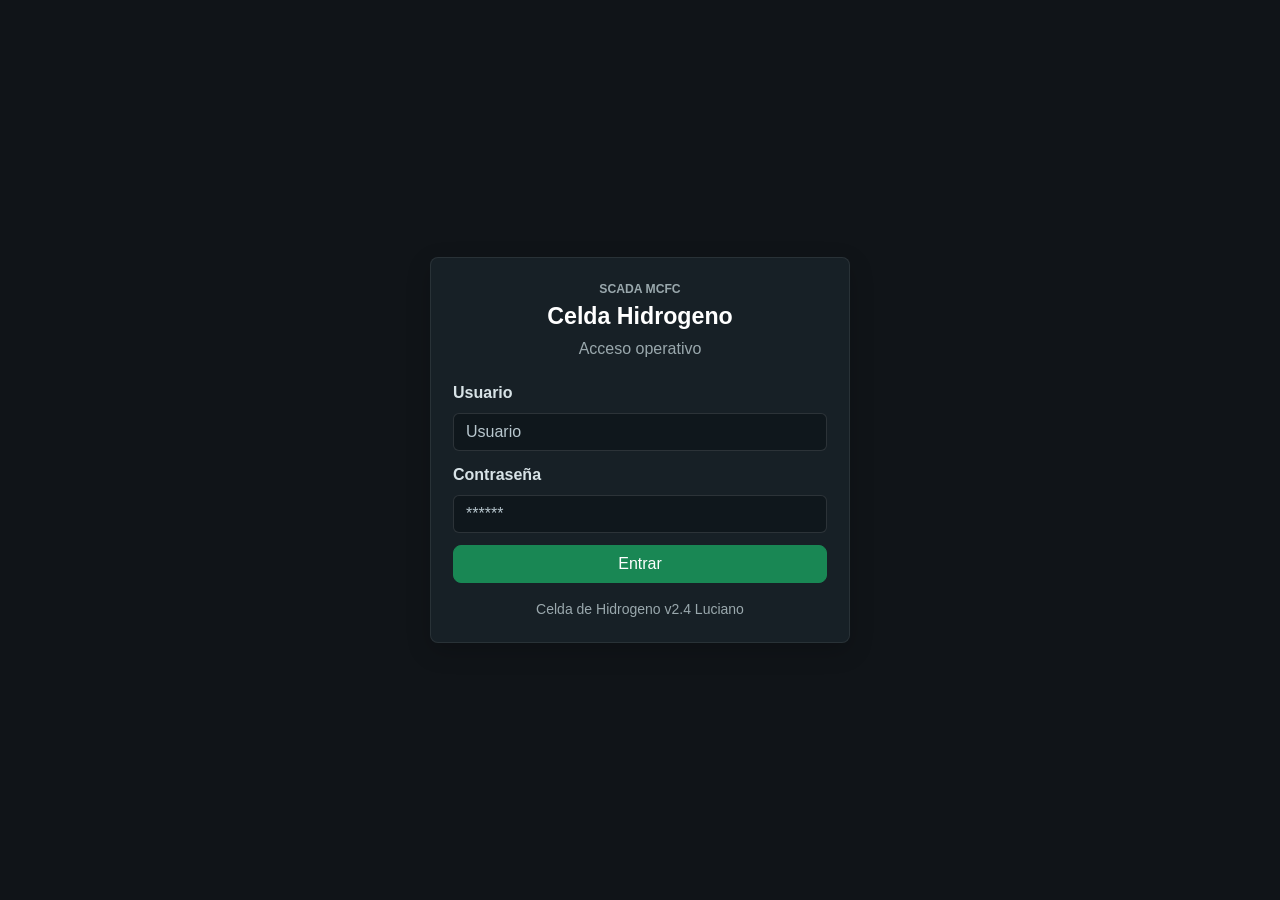
<file: templates/login.html>
<!DOCTYPE html>
<html lang="es">

<head>

    <meta charset="UTF-8">
    <meta name="viewport" content="width=device-width, initial-scale=1.0">

    <title>Login SCADA</title>

    <link href="/static/vendor/bootstrap/bootstrap.min.css" rel="stylesheet">
    <link href="/static/style.css" rel="stylesheet">

</head>

<body class="dashboard-body">

<main class="login-layout">
    <section class="panel login-panel">
        <p class="eyebrow text-center mb-1">SCADA MCFC</p>
        <h1 class="login-title">Celda Hidrogeno</h1>
        <p class="login-subtitle">Acceso operativo</p>

        <form method="POST" class="form-grid">
            <input type="hidden" name="csrf_token" value="{{ csrf_token }}">

            <div>
                <label class="form-label">Usuario</label>
                <input
                    type="text"
                    name="username"
                    class="form-control"
                    placeholder="Usuario"
                    required
                    autocomplete="username"
                >
            </div>

            <div>
                <label class="form-label">Contraseña</label>
                <input
                    type="password"
                    name="password"
                    class="form-control"
                    placeholder="******"
                    required
                    autocomplete="current-password"
                >
            </div>

            <button type="submit" class="btn btn-success w-100">
                Entrar
            </button>
        </form>

        <p class="soft-text small text-center mb-0 mt-3">
            Celda de Hidrogeno v2.4 Luciano
        </p>
    </section>
</main>

</body>
</html>
</file>
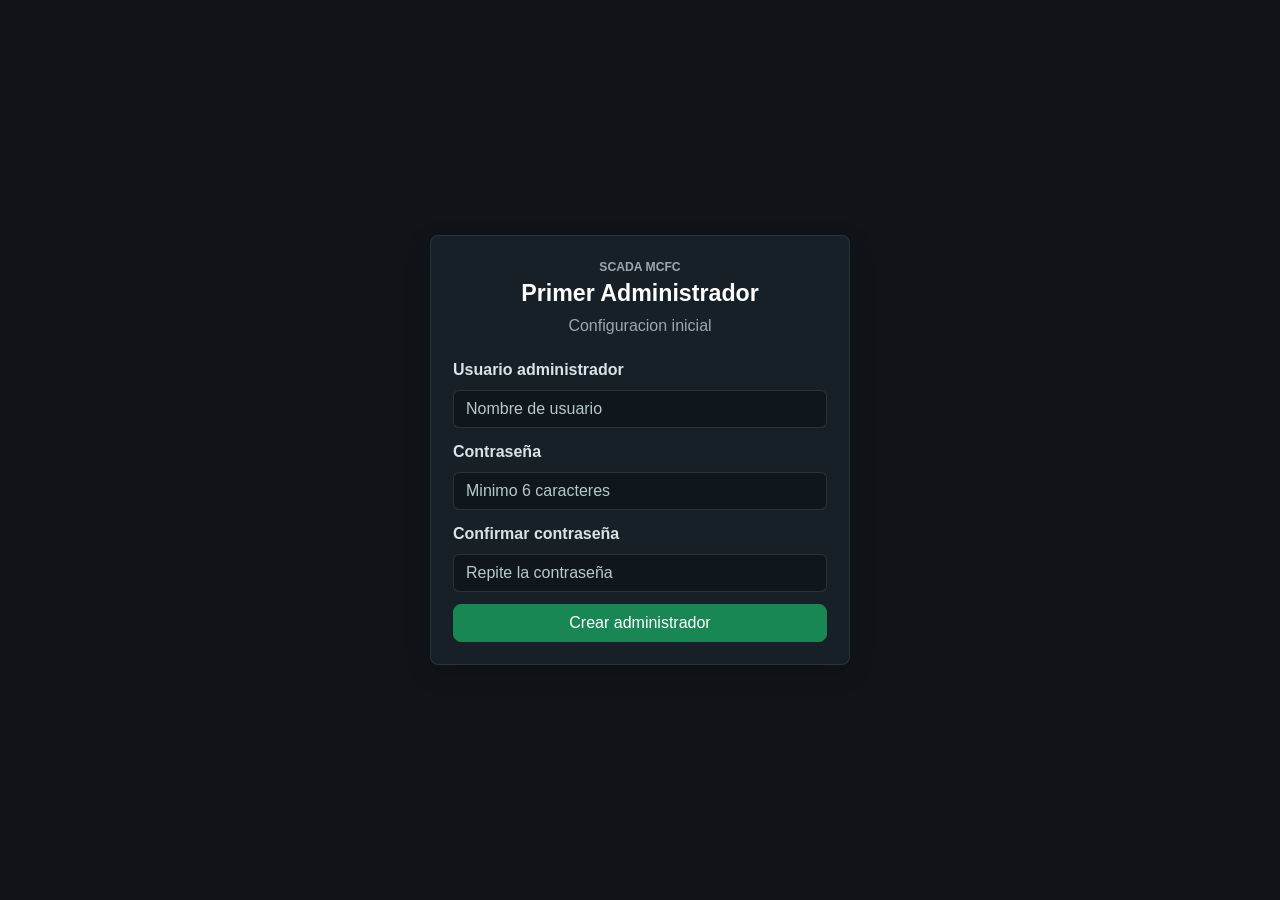
<file: templates/setup.html>
<!DOCTYPE html>
<html lang="es">

<head>

    <meta charset="UTF-8">
    <meta name="viewport" content="width=device-width, initial-scale=1.0">

    <title>Configurar Administrador SCADA</title>

    <link href="/static/vendor/bootstrap/bootstrap.min.css" rel="stylesheet">
    <link href="/static/style.css" rel="stylesheet">

</head>

<body class="dashboard-body">

<main class="login-layout">
    <section class="panel login-panel">
        <p class="eyebrow text-center mb-1">SCADA MCFC</p>
        <h1 class="login-title">Primer Administrador</h1>
        <p class="login-subtitle">Configuracion inicial</p>

        <form method="POST" class="form-grid">
            <input type="hidden" name="csrf_token" value="{{ csrf_token }}">

            <div>
                <label class="form-label">Usuario administrador</label>
                <input
                    type="text"
                    name="username"
                    class="form-control"
                    placeholder="Nombre de usuario"
                    required
                    autocomplete="username"
                >
            </div>

            <div>
                <label class="form-label">Contraseña</label>
                <input
                    type="password"
                    name="password"
                    class="form-control"
                    placeholder="Minimo 6 caracteres"
                    required
                    minlength="6"
                    autocomplete="new-password"
                >
            </div>

            <div>
                <label class="form-label">Confirmar contraseña</label>
                <input
                    type="password"
                    name="confirm_password"
                    class="form-control"
                    placeholder="Repite la contraseña"
                    required
                    minlength="6"
                    autocomplete="new-password"
                >
            </div>

            <button type="submit" class="btn btn-success w-100">
                Crear administrador
            </button>
        </form>
    </section>
</main>

</body>
</html>
</file>
<file: static/style.css>
body.dashboard-body {
    min-height: 100vh;
    margin: 0;
    background: #101418;
    color: #eef3f5;
    font-family: Arial, Helvetica, sans-serif;
}

.dashboard-shell {
    width: min(1500px, 100%);
    margin: 0 auto;
    padding: 18px;
}

.topbar {
    display: flex;
    justify-content: space-between;
    align-items: center;
    gap: 16px;
    padding: 12px 0 18px;
    border-bottom: 1px solid rgba(255, 255, 255, 0.08);
}

.eyebrow,
.metric-label,
.muted-text {
    color: #9aa8ad;
    font-size: 0.76rem;
    font-weight: 700;
    letter-spacing: 0;
    text-transform: uppercase;
}

.page-title {
    color: #ffffff;
    font-size: clamp(1.45rem, 2vw, 2rem);
    font-weight: 800;
}

.user-panel {
    display: flex;
    align-items: center;
    justify-content: flex-end;
    gap: 12px;
    flex-wrap: wrap;
}

.user-meta {
    display: flex;
    align-items: center;
    justify-content: flex-end;
    gap: 8px;
    flex-wrap: wrap;
}

.user-name {
    color: #ffffff;
    font-weight: 700;
}

.role-pill {
    padding: 4px 8px;
    border: 1px solid rgba(95, 211, 179, 0.35);
    border-radius: 999px;
    color: #82e0c4;
    background: rgba(95, 211, 179, 0.12);
    font-size: 0.78rem;
    font-weight: 700;
}

.status-band {
    display: grid;
    grid-template-columns: minmax(220px, 320px) minmax(300px, 0.9fr) minmax(360px, 1.1fr);
    align-items: stretch;
    gap: 12px;
    margin: 16px 0 12px;
}

.status-card,
.connection-card,
.panel,
.metric-card {
    border: 1px solid rgba(255, 255, 255, 0.08);
    border-radius: 8px;
    background: #172026;
    box-shadow: 0 8px 24px rgba(0, 0, 0, 0.18);
}

.status-card {
    display: flex;
    align-items: center;
    gap: 10px;
    min-height: 54px;
    padding: 12px 14px;
    font-weight: 800;
}

.status-dot {
    width: 12px;
    height: 12px;
    border-radius: 999px;
    background: #9aa8ad;
    box-shadow: 0 0 0 5px rgba(154, 168, 173, 0.12);
    flex: 0 0 auto;
}

.status-running .status-dot {
    background: #41d47d;
    box-shadow: 0 0 0 5px rgba(65, 212, 125, 0.14);
}

.status-paused .status-dot {
    background: #f3c74f;
    box-shadow: 0 0 0 5px rgba(243, 199, 79, 0.15);
}

.status-error .status-dot {
    background: #ff6565;
    box-shadow: 0 0 0 5px rgba(255, 101, 101, 0.15);
}

.connection-card {
    display: flex;
    align-items: center;
    justify-content: space-between;
    gap: 12px;
    min-height: 54px;
    padding: 12px 14px;
}

.connection-card > div {
    display: grid;
    gap: 3px;
    min-width: 0;
}

.connection-text {
    display: block;
    color: #d8e3e7;
    font-weight: 700;
    overflow-wrap: anywhere;
}

.alarm-zone {
    min-width: 0;
}

.alarm-zone .alert {
    height: 100%;
    min-height: 54px;
    max-height: 96px;
    margin-bottom: 0;
    padding: 12px 14px;
    border: 0;
    border-radius: 8px;
    overflow: auto;
}

.alarm-zone .alert > div:last-child {
    margin-bottom: 0 !important;
}

.dashboard-grid {
    display: grid;
    grid-template-columns: minmax(320px, 400px) minmax(0, 1fr);
    grid-template-areas:
        "control procedure"
        "control chart";
    gap: 12px;
}

.panel {
    padding: 14px;
}

.control-panel {
    grid-area: control;
}

.procedure-panel {
    grid-area: procedure;
    padding: 12px 14px;
    align-self: start;
}

.chart-panel {
    grid-area: chart;
}

.panel-header {
    display: flex;
    align-items: flex-start;
    justify-content: space-between;
    gap: 12px;
    margin-bottom: 12px;
}

.panel-header h2 {
    margin: 0;
    color: #ffffff;
    font-size: 1rem;
    font-weight: 800;
}

.panel-title-link {
    display: inline-flex;
    align-items: center;
    gap: 6px;
    color: #ffffff;
    font-size: 1rem;
    font-weight: 800;
    text-decoration: none;
}

.panel-title-link::after {
    content: ">";
    color: #7ed7ff;
    font-size: 0.78rem;
    font-weight: 800;
    opacity: 0.72;
}

.panel-title-link:hover,
.panel-title-link:focus {
    color: #7ed7ff;
    text-decoration: underline;
    text-underline-offset: 3px;
}

.panel-header p {
    margin: 4px 0 0;
    color: #9aa8ad;
    font-size: 0.86rem;
    overflow-wrap: anywhere;
}

.command-grid {
    display: grid;
    grid-template-columns: 1fr 1fr;
    gap: 8px;
    margin-bottom: 12px;
}

.command-button {
    min-height: 46px;
    font-weight: 800;
}

.tool-list {
    display: flex;
    flex-wrap: wrap;
    gap: 8px;
}

.tool-list .btn,
.logging-row .btn {
    font-weight: 700;
}

.logging-box {
    display: grid;
    gap: 8px;
    margin-top: 14px;
    padding-top: 14px;
    border-top: 1px solid rgba(255, 255, 255, 0.08);
}

.logging-row {
    display: grid;
    grid-template-columns: minmax(80px, 1fr) auto;
    gap: 8px;
}

.chart-title-group {
    display: flex;
    align-items: center;
    gap: 10px;
    flex-wrap: wrap;
}

.chart-reset-button {
    border: 1px solid rgba(255, 255, 255, 0.14);
    color: #b8c7ce;
    background: rgba(255, 255, 255, 0.03);
    font-weight: 700;
}

.chart-reset-button:hover,
.chart-reset-button:focus {
    border-color: rgba(126, 215, 255, 0.55);
    color: #7ed7ff;
    background: rgba(126, 215, 255, 0.08);
}

.chart-actions {
    display: flex;
    align-items: center;
    justify-content: flex-end;
    gap: 14px;
    flex-wrap: wrap;
}

.chart-actions > .btn {
    align-self: center;
}

.chart-logging {
    width: min(410px, 100%);
    margin-top: 0;
    padding-top: 0;
    border-top: 0;
    justify-self: end;
}

.chart-logging .logging-row {
    grid-template-columns: auto 138px auto;
    align-items: center;
}

.chart-logging .metric-label {
    align-self: center;
    white-space: nowrap;
}

.chart-logging .form-control {
    width: 138px;
}

.form-control::placeholder {
    color: #b8c7ce;
    opacity: 1;
}

.side-telemetry {
    display: grid;
    gap: 10px;
    margin-top: 16px;
    padding-top: 14px;
    border-top: 1px solid rgba(255, 255, 255, 0.08);
}

.side-step {
    margin: 3px 0 0;
    color: #9ec4d8;
    font-size: 0.86rem;
    overflow-wrap: anywhere;
}

.side-metric-grid {
    display: grid;
    grid-template-columns: 1fr 1fr;
    gap: 10px;
}

.side-setpoint {
    grid-column: 1 / -1;
}

.form-control {
    border-color: rgba(255, 255, 255, 0.12);
    background: #0f171c;
    color: #f2f7f8;
}

.form-select {
    border-color: rgba(255, 255, 255, 0.12);
    background-color: #0f171c;
    color: #f2f7f8;
}

.form-control:focus,
.form-select:focus {
    border-color: #5fd3b3;
    background: #0f171c;
    color: #ffffff;
    box-shadow: 0 0 0 0.2rem rgba(95, 211, 179, 0.18);
}

.form-control:disabled {
    border-color: rgba(255, 255, 255, 0.08);
    background: #182228;
    color: #8f9da3;
}

input[type="datetime-local"].form-control {
    color-scheme: dark;
}

input[type="datetime-local"].form-control::-webkit-calendar-picker-indicator {
    cursor: pointer;
    opacity: 0;
}

#configForm input[type="number"] {
    appearance: textfield;
    -moz-appearance: textfield;
}

#configForm input[type="number"]::-webkit-inner-spin-button,
#configForm input[type="number"]::-webkit-outer-spin-button {
    margin: 0;
    -webkit-appearance: none;
}

#simulationMode {
    display: inline-grid;
    place-content: center;
    width: 1.15rem;
    height: 1.15rem;
    border: 1px solid rgba(95, 211, 179, 0.55);
    border-radius: 4px;
    background-color: #0f171c;
    box-shadow: none;
    appearance: none;
    -webkit-appearance: none;
}

#simulationMode::before {
    content: "X";
    color: #ffffff;
    font-size: 0.85rem;
    font-weight: 900;
    line-height: 1;
    transform: scale(0);
}

#simulationMode:checked {
    border-color: #5fd3b3;
    background-color: #12342c;
}

#simulationMode:checked::before {
    transform: scale(1);
}

#simulationMode:focus {
    border-color: #5fd3b3;
    box-shadow: 0 0 0 0.2rem rgba(95, 211, 179, 0.18);
}

.form-label,
.form-check-label {
    color: #d8e3e7;
    font-weight: 700;
}

.metric-grid {
    display: grid;
    grid-template-columns: repeat(5, minmax(120px, 1fr));
    gap: 10px;
}

.metric-card {
    display: grid;
    align-content: space-between;
    min-height: 104px;
    padding: 12px;
}

.metric-card strong {
    color: #ffffff;
    font-size: 1.55rem;
    line-height: 1.1;
    overflow-wrap: anywhere;
}

.metric-primary {
    border-color: rgba(95, 211, 179, 0.22);
}

.metric-setpoint {
    border-color: rgba(115, 159, 255, 0.26);
}

.relay-card strong {
    color: #9aa8ad;
}

.relay-on {
    border-color: rgba(65, 212, 125, 0.35);
    background: #14271f;
}

.relay-on strong {
    color: #41d47d;
}

.procedure-grid {
    display: grid;
    grid-template-columns: minmax(120px, 0.8fr) minmax(150px, 1fr) minmax(260px, 2fr);
    gap: 10px;
}

.procedure-panel .panel-header {
    margin-bottom: 8px;
}

.procedure-grid > div {
    min-height: 58px;
    padding: 9px 12px;
    border: 1px solid rgba(255, 255, 255, 0.08);
    border-radius: 8px;
    background: #111a20;
}

.procedure-grid strong {
    display: block;
    margin-top: 6px;
    color: #ffffff;
    font-size: 0.95rem;
    overflow-wrap: anywhere;
}

.flows-cell strong {
    font-size: 0.9rem;
    line-height: 1.45;
}

.chart-frame {
    position: relative;
    height: 360px;
    min-height: 280px;
}

.chart-frame canvas {
    width: 100% !important;
    height: 100% !important;
}

.run-range-controls {
    display: flex;
    align-items: end;
    justify-content: flex-end;
    gap: 8px;
    flex-wrap: wrap;
}

.run-range-controls label {
    display: grid;
    gap: 5px;
    position: relative;
}

.run-range-controls .form-control {
    width: 190px;
    padding-right: 34px;
}

.run-range-controls label::after {
    content: "";
    position: absolute;
    right: 12px;
    bottom: 10px;
    width: 15px;
    height: 14px;
    border: 2px solid #d8e3e7;
    border-top: 5px solid #d8e3e7;
    border-radius: 3px;
    box-shadow: inset 0 3px 0 rgba(216, 227, 231, 0.18);
    pointer-events: none;
}

.run-range-controls label::before {
    content: "";
    position: absolute;
    right: 15px;
    bottom: 21px;
    width: 9px;
    height: 4px;
    border-left: 2px solid #172026;
    border-right: 2px solid #172026;
    pointer-events: none;
    z-index: 1;
}

.run-chart-frame {
    height: 420px;
}

.run-chart-frame-large {
    height: min(68vh, 720px);
    min-height: 460px;
}

.btn {
    border-radius: 8px;
    white-space: nowrap;
}

.btn:disabled {
    cursor: not-allowed;
    opacity: 0.48;
}

.page-actions {
    display: flex;
    justify-content: flex-end;
    align-items: center;
    gap: 8px;
    flex-wrap: wrap;
}

.content-stack {
    display: grid;
    gap: 14px;
    margin-top: 16px;
}

.section-title {
    margin: 0 0 12px;
    color: #ffffff;
    font-size: 1rem;
    font-weight: 800;
}

.section-toolbar {
    display: flex;
    align-items: flex-start;
    justify-content: space-between;
    gap: 14px;
    margin-bottom: 12px;
    flex-wrap: wrap;
}

.filter-box {
    display: grid;
    gap: 6px;
    width: min(320px, 100%);
}

.table-responsive-custom {
    overflow-x: auto;
    -webkit-overflow-scrolling: touch;
}

.table.dashboard-table {
    --bs-table-bg: #111a20;
    --bs-table-striped-bg: #162229;
    --bs-table-striped-color: #eef3f5;
    --bs-table-color: #eef3f5;
    --bs-table-border-color: rgba(255, 255, 255, 0.08);
    margin-bottom: 0;
    vertical-align: middle;
}

.dashboard-table thead th {
    color: #9aa8ad;
    font-size: 0.75rem;
    letter-spacing: 0;
    text-transform: uppercase;
    white-space: nowrap;
}

.dashboard-table td {
    color: #d8e3e7;
}

.logs-table {
    table-layout: fixed;
    width: 100%;
}

.logs-table th,
.logs-table td {
    overflow-wrap: anywhere;
    word-break: break-word;
}

.logs-table th:nth-child(1),
.logs-table td:nth-child(1) {
    width: 150px;
}

.logs-table th:nth-child(2),
.logs-table td:nth-child(2) {
    width: 150px;
}

.logs-table th:nth-child(4),
.logs-table td:nth-child(4) {
    width: 150px;
}

.log-badge {
    max-width: 100%;
    white-space: normal;
    text-align: left;
    line-height: 1.35;
}

.log-user code,
.log-ip small {
    overflow-wrap: anywhere;
    word-break: break-word;
}

code {
    color: #82e0c4;
}

.dashboard-table small,
.soft-text {
    color: #9aa8ad;
}

.summary-grid {
    display: grid;
    grid-template-columns: repeat(3, minmax(140px, 1fr));
    gap: 10px;
}

.summary-card {
    min-height: 98px;
}

.summary-card strong {
    color: #ffffff;
    font-size: 1.75rem;
    line-height: 1;
}

.run-summary-grid {
    grid-template-columns: minmax(220px, 0.7fr) minmax(220px, 0.7fr) minmax(520px, 1.6fr);
}

.run-summary-grid .summary-card strong {
    font-size: 1.25rem;
    line-height: 1.2;
}

.run-range-card {
    gap: 10px;
    align-content: start;
}

.run-range-card .run-range-controls {
    justify-content: flex-start;
}

.list-group.dashboard-list {
    display: grid;
    gap: 8px;
}

.dashboard-list .list-group-item {
    border: 1px solid rgba(255, 255, 255, 0.08);
    border-radius: 8px;
    background: #111a20;
    color: #eef3f5;
}

.alert {
    border: 0;
    border-radius: 8px;
}

.login-layout {
    display: grid;
    place-items: center;
    min-height: 100vh;
    padding: 18px;
}

.login-panel {
    width: min(420px, 100%);
    padding: 22px;
}

.login-title {
    margin: 0;
    color: #ffffff;
    font-size: 1.45rem;
    font-weight: 800;
    text-align: center;
}

.login-subtitle {
    margin: 6px 0 20px;
    color: #9aa8ad;
    text-align: center;
}

.form-grid {
    display: grid;
    gap: 12px;
}

.user-card {
    margin-bottom: 10px;
}

.filter-bar {
    display: flex;
    align-items: center;
    justify-content: space-between;
    gap: 10px;
    flex-wrap: wrap;
}

@media (max-width: 1100px) {
    .dashboard-grid {
        grid-template-columns: 1fr;
        grid-template-areas:
            "control"
            "procedure"
            "chart";
    }

    .metric-grid {
        grid-template-columns: repeat(3, minmax(120px, 1fr));
    }

    .run-summary-grid {
        grid-template-columns: 1fr;
    }
}

@media (max-width: 980px) {
    .status-band {
        grid-template-columns: minmax(220px, 0.8fr) minmax(300px, 1.2fr);
    }

    .alarm-zone {
        grid-column: 1 / -1;
    }
}

@media (max-width: 760px) {
    .dashboard-shell {
        padding: 12px;
    }

    .topbar,
    .status-band,
    .connection-card {
        grid-template-columns: 1fr;
    }

    .topbar,
    .connection-card {
        align-items: flex-start;
    }

    .user-panel,
    .user-meta {
        justify-content: flex-start;
    }

    .connection-text {
        text-align: left;
    }

    .metric-grid,
    .side-metric-grid,
    .procedure-grid,
    .summary-grid {
        grid-template-columns: 1fr 1fr;
    }

    .flows-cell {
        grid-column: 1 / -1;
    }
}

@media (max-width: 520px) {
    .command-grid,
    .metric-grid,
    .side-metric-grid,
    .procedure-grid,
    .logging-row,
    .summary-grid {
        grid-template-columns: 1fr;
    }

    .metric-card {
        min-height: 88px;
    }

    .metric-card strong {
        font-size: 1.35rem;
    }

    .chart-frame {
        height: 300px;
    }

    .tool-list .btn {
        flex: 1 1 calc(50% - 8px);
    }

    .page-actions {
        justify-content: flex-start;
    }

    .dashboard-table {
        font-size: 0.86rem;
    }
}
</file>
